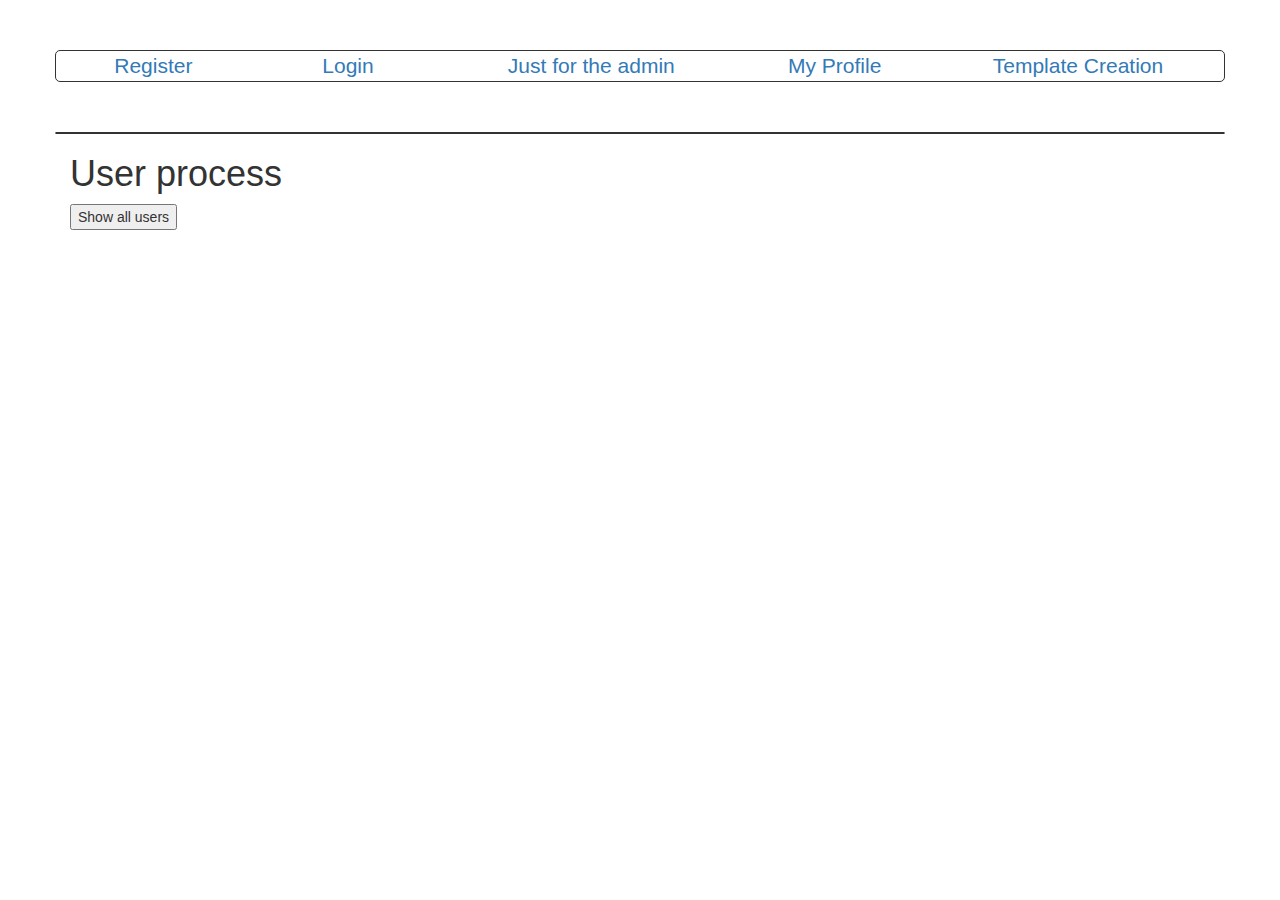
<file: WebContent/admin.html>
<!DOCTYPE html>
<html>
<head>
	<meta charset="ISO-8859-1">
	<title>WebApp | Admin console</title>
	  <link rel="stylesheet" href="https://maxcdn.bootstrapcdn.com/bootstrap/3.3.7/css/bootstrap.min.css">

  <!-- jQuery library -->
  <script src="https://ajax.googleapis.com/ajax/libs/jquery/3.2.1/jquery.min.js"></script>

  <!-- Latest compiled JavaScript -->
  <script src="https://maxcdn.bootstrapcdn.com/bootstrap/3.3.7/js/bootstrap.min.js"></script> 
	<script   rel="text/javascript" src="js/webapp2.js"  ></script>
	<script type="text/javascript" src="js/admin.js"></script>
	<script type="text/javascript" src="js/admin2.js"></script>
	<!-- <script type="text/javascript" src="js/webapp.js"></script>  -->
	<link   rel="stylesheet" href="css/admin.css"  ></link>
</head>
<body>

  <div class="container">
    <div class="row" style="margin-top: 50px; font-size: 1.5em; border-radius: 5px; border-style: solid; border-width: 1px;">
      <div class="col-lg-2 text-center ">
        <a href="register.html" >Register</a>
      </div>
      <div class="col-lg-2 text-center">
        <a href="login.html" >Login</a>
      </div>
      <div class="col-lg-3 text-center">
        <a href="admin.html" >Just for the admin</a>
      </div>
      <div class="col-lg-2 text-center">
        <a href="userprofile.html" >My Profile</a>
      </div>
      <div class="col-lg-3 text-center">
        <a href="tmplcreation.html">Template Creation</a>
      </div>
    </div>
	<div class="row" style="margin-top: 50px; font-size: 1.5em; border-radius: 5px; border-style: solid; border-width: 1px;">
	  
	</div>
	
	<h1>User process</h1>
			
	<form id="get_all_users_form">
		<input type="submit" id="show_all_users_btn"  value="Show all users" />
	</form>
	<br/>
	
	<div id="result"></div>
  </div>

</body>
</html>
</file>
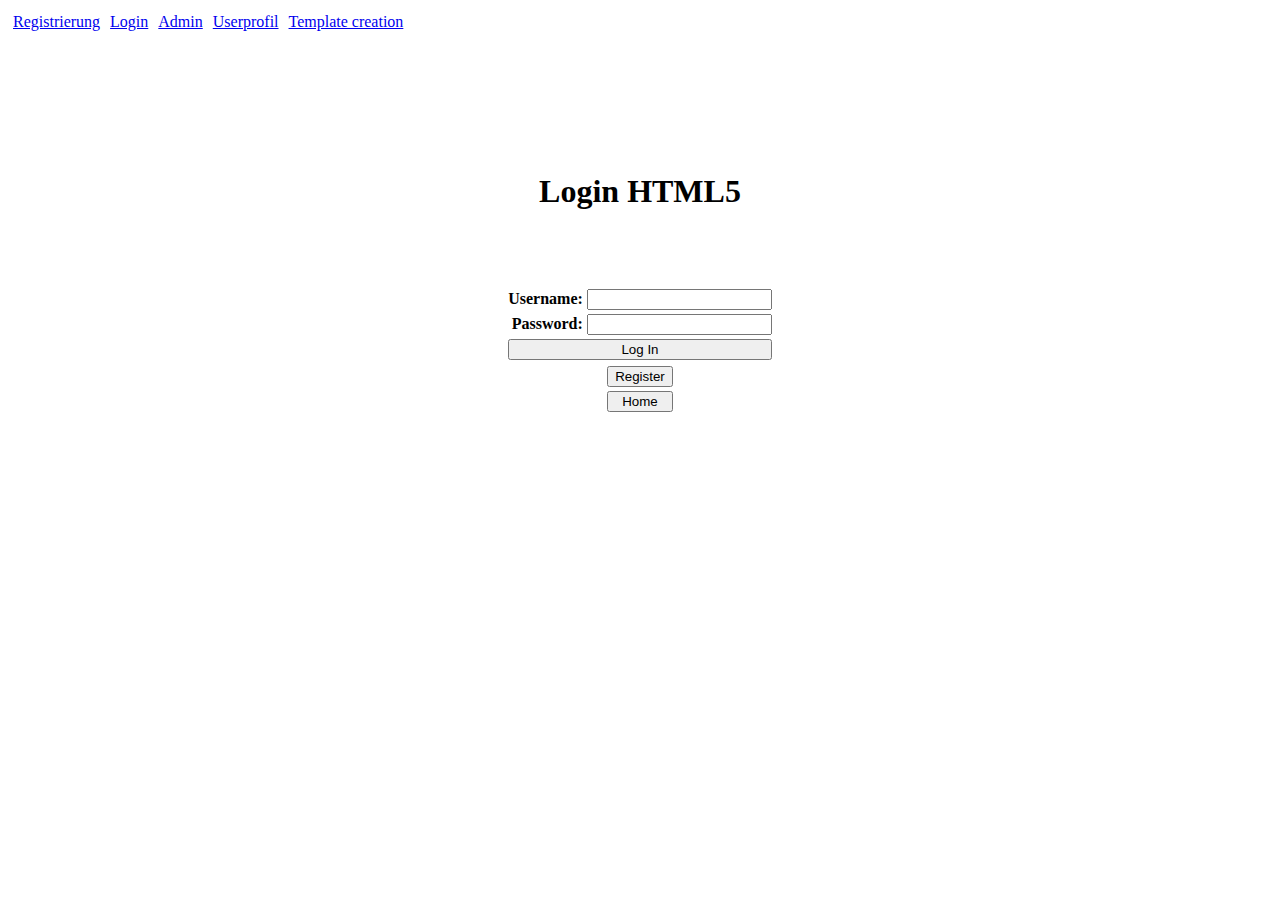
<file: WebContent/login.html>
<!DOCTYPE html>
<html>
<head>
	<meta charset="ISO-8859-1">
	<title>Login | WebApp</title>
	<script type="text/javascript" src="js/jquery-3.2.1.min.js" ></script>
	<script type="text/javascript" src="js/webapp2.js"></script>
</head>
<body>
	
	<div id="navHeader"></div>
	<br/>
	<br/>
	<br><br><br>
	<br><br><br>
	<center>
		<h1>Login HTML5</h1>
	</center>
	<br><br><br>
	
	
	<form action="loginServlet" method="POST">
		<table align="center">
			<tr>
				<th align="right">Username:</th>
				<td><input type="text" name="txtusername"></td>
			</tr>
			<tr>
				<th align="right">Password:</th>
				<td><input type="password" name="txtpassword"></td>
			</tr>
			<tr>
				<th colspan="2" align="right"><input style="width:100%" type="submit" class="btn btn-primary" value="Log In"></th>
			</tr>
			
		</table>
	
	</form>			
	<!-- <input  type=button onClick="parent.location='/WebContent/register.html/'" value='Registerfff'>
								 -->
	
		<table align="center">
			<tr>
				<th colspan="2" >
					<button style="width:100%" onClick="location.href='register.html'" >Register</button>
				</th>
			</tr>
			<tr>
				<th colspan="2" >
					<button style="width:100%" onClick="location.href='home.html'" >Home</button>
				</th>
			</tr>
		</table>
	
	
	
</body>
</html>
</file>
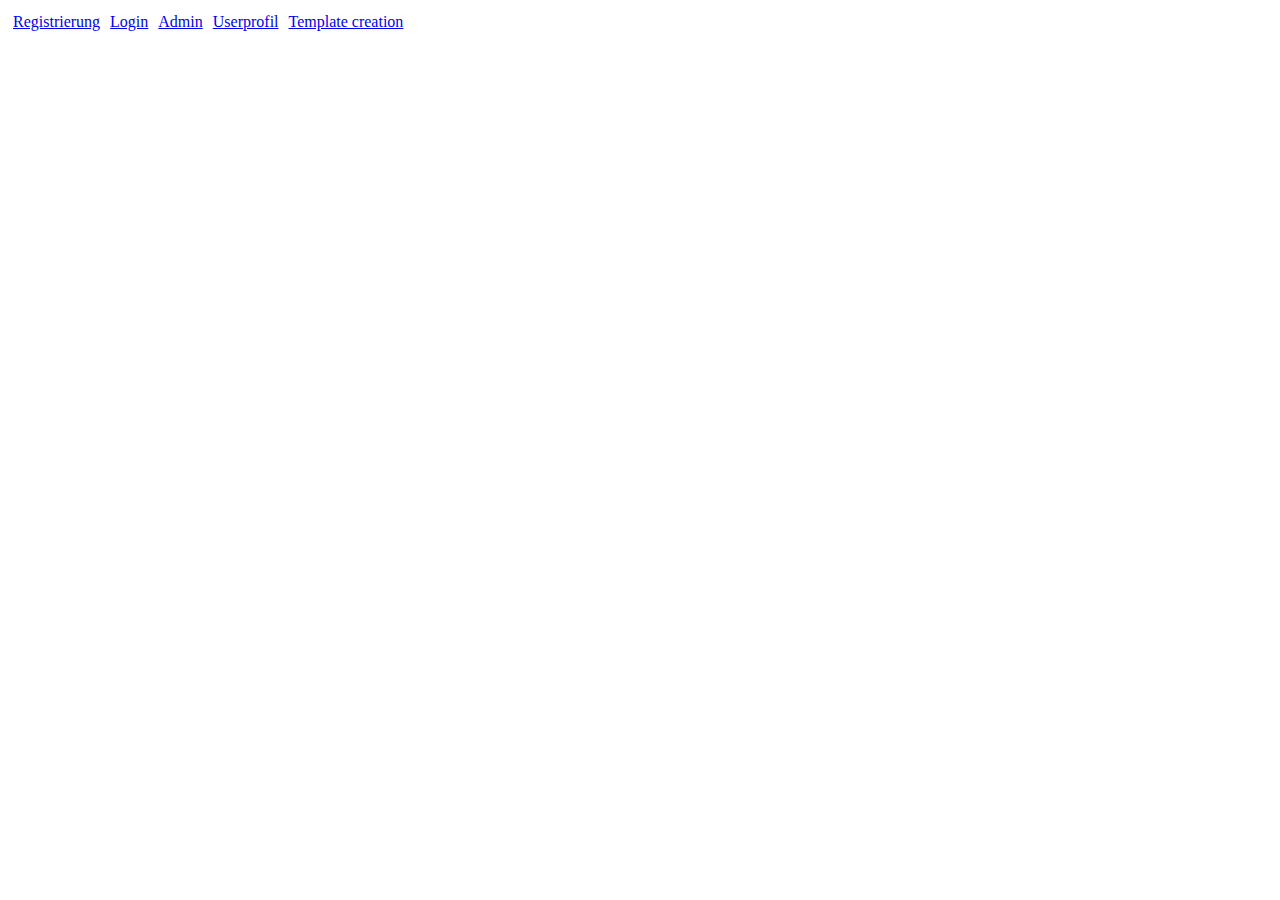
<file: WebContent/nav_header.html>
<!DOCTYPE html>
<html>
<head>
	<meta charset="ISO-8859-1">
	<title></title>
	<style >
		ul{
			list-style-type: none;
			margin: 0;
			padding: 0;
		}
		
		li a{
			display: block;
			float: left;
			padding: 5px;
		}
	</style>
</head>
<body>
	
	<ul>
		<li><a href="register.html">Registrierung</a></li>
		<li><a href="login.html">Login</a></li>
		<li><a href="admin.html">Admin</a></li>
		<li><a href="userprofile.html">Userprofil</a></li>
		<li><a href="tmplcreation.html">Template creation</a></li>
	</ul>
	
	
</body>
</html>
</file>
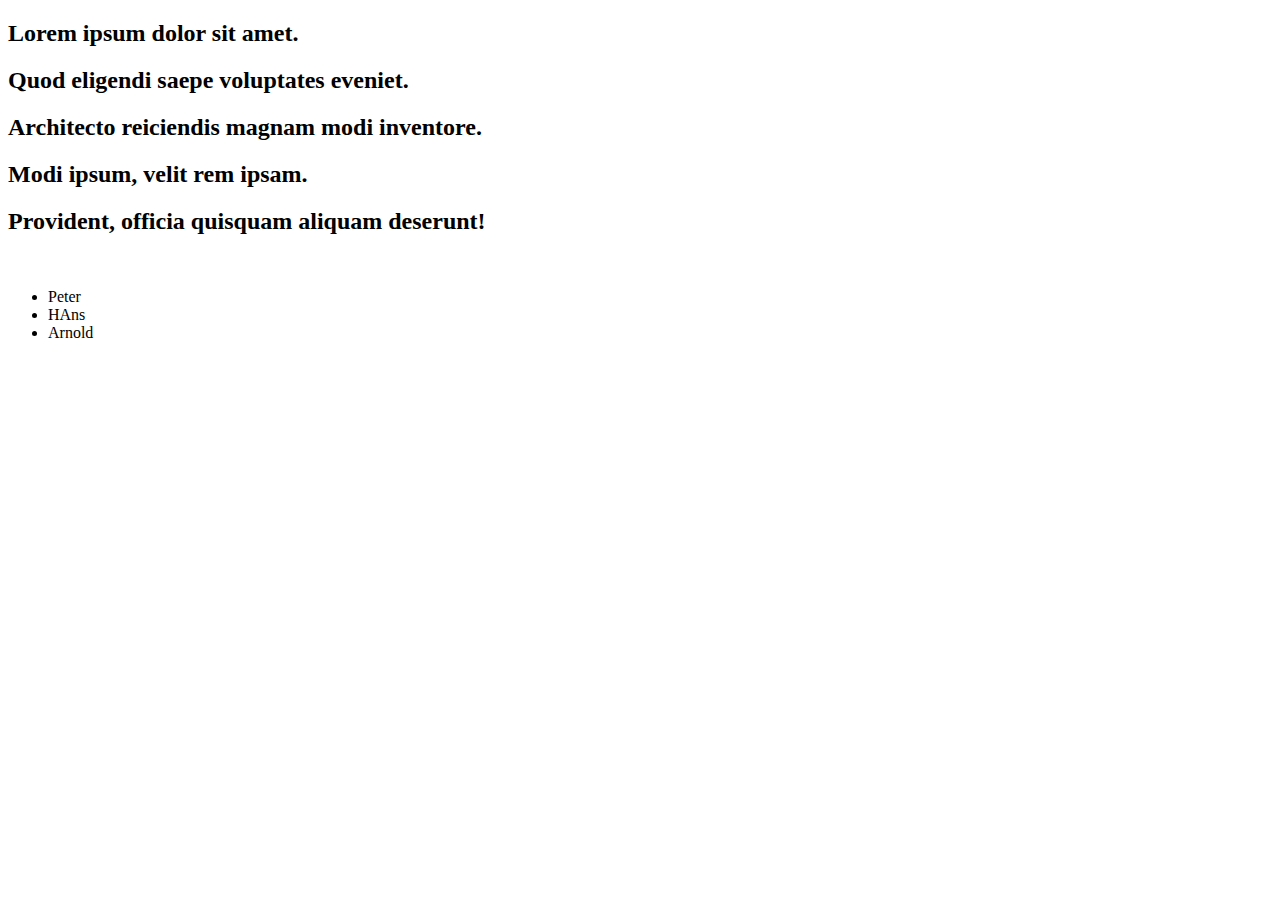
<file: WebContent/news.html>
<!DOCTYPE html>
<html>
<head>
<meta charset="ISO-8859-1">
<title>Insert title here</title>
</head>
<body>
	
	<h2>Lorem ipsum dolor sit amet.</h2>
	<h2 class="news">Quod eligendi saepe voluptates eveniet.</h2>
	<h2 class="news">Architecto reiciendis magnam modi inventore.</h2>
	<h2 class="news">Modi ipsum, velit rem ipsam.</h2>
	<h2 class="news">Provident, officia quisquam aliquam deserunt!</h2>
	
	<br/>
	
	<ul class="liste">
		<li>Peter</li>
		<li>HAns</li>
		<li>Arnold</li>
	</ul>
	
</body>
</html>
</file>
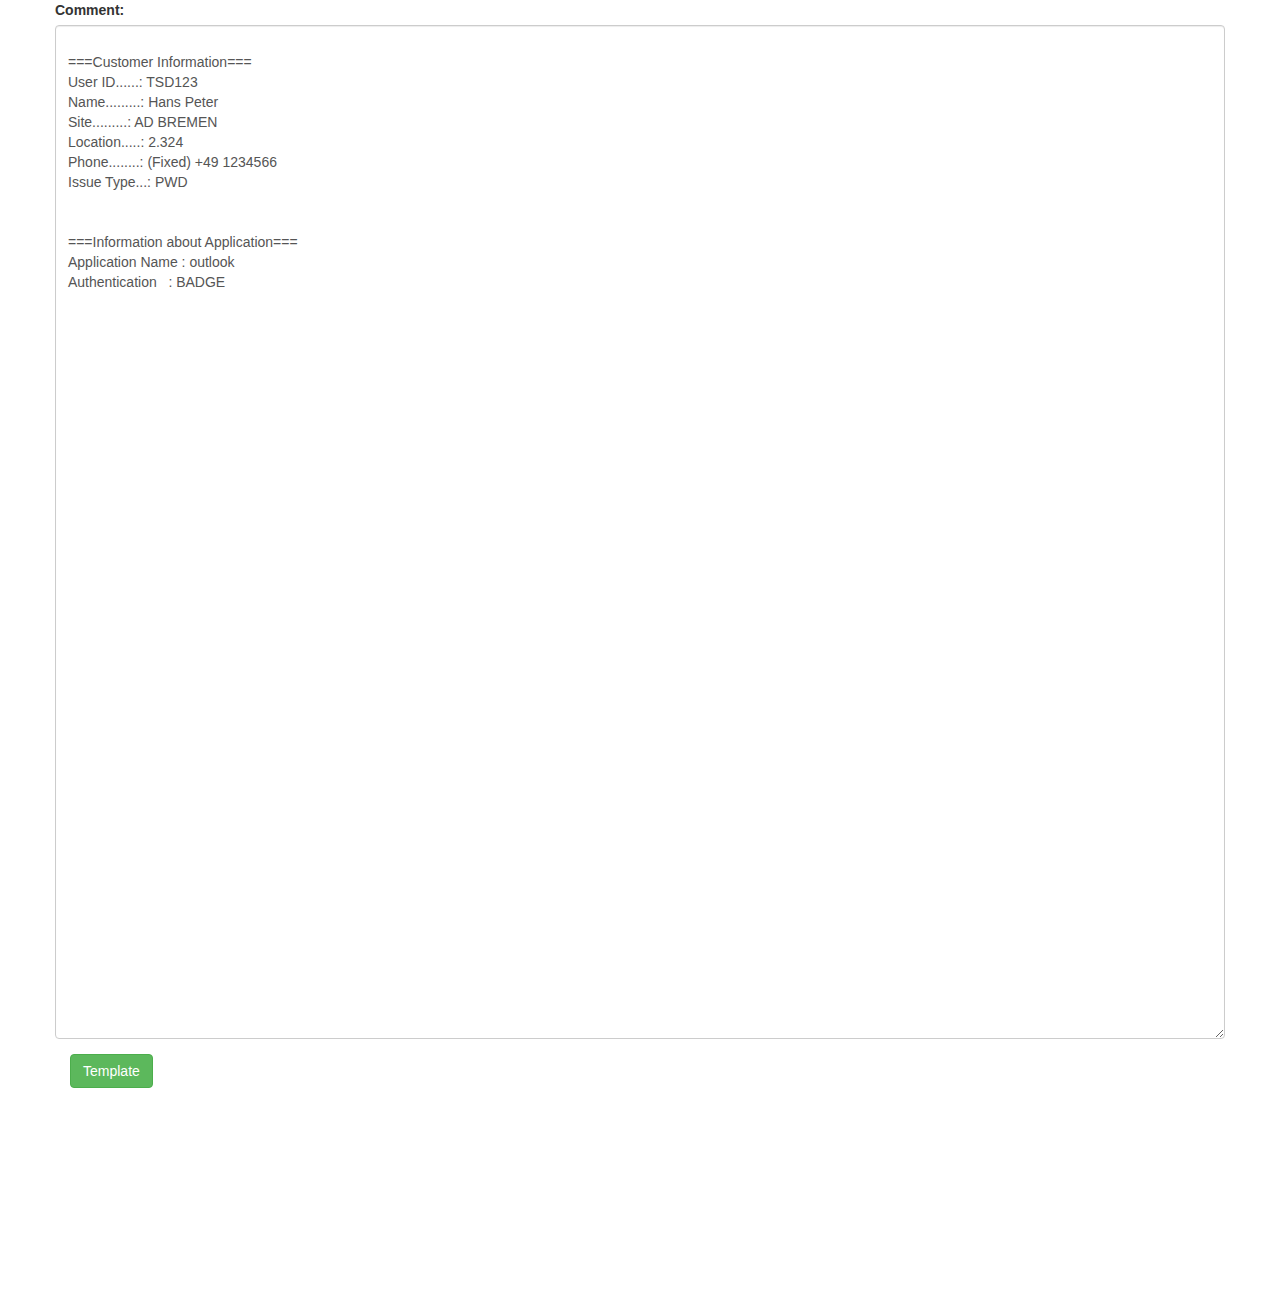
<file: WebContent/parsing.html>
<!DOCTYPE html>
<html>
<head>
	<meta charset="ISO-8859-1">
	<title>Parsing</title>
	 <!-- Latest compiled and minified CSS -->
	<link rel="stylesheet" href="https://maxcdn.bootstrapcdn.com/bootstrap/3.3.7/css/bootstrap.min.css">

	<!-- jQuery library -->
	<script src="https://ajax.googleapis.com/ajax/libs/jquery/3.2.1/jquery.min.js"></script>

	<!-- Latest compiled JavaScript -->
	<script src="https://maxcdn.bootstrapcdn.com/bootstrap/3.3.7/js/bootstrap.min.js"></script> 
	<script type="text/javascript" src="js/parsing.js"></script>
</head>
<body>

<div class="container">
    <div class="row">
		<div class="form-group">
		    <label for="comment">Comment:</label>
		    <textarea class="form-control" rows="50" id="txtArea"></textarea>
		</div>
	</div>	
    <div class="row">
		<div class="col-md-8">
			<button type="button" class="btn btn-success" id="templBtn1" data-toggle="modal" data-target="#overlay" >Template</button>
		
		</div>
	</div>	
  <div class='modal fade' id='overlay' role='dialog'>
      <div class='modal-content'>
        <div class='modal-header'>
          <button type='button' class='close' data-dismiss='modal'>&times;</button>
          <h4>Template Wizzard</h4>
        </div>
        <div class='modal-body' id="modalContent">
          <!-- Hier f�gt die JS Datei den Content des Templates ein -->  
        </div>
        <div class='modal-footer'>
          <div class='row'>
            <div class='col-md-6'>
              <button type='button' class='btn btn-success'  style='width: 70%;' id="saveTmplBtn">Save</button>
            </div>
            <div class='col-md-6'>
              <button type='button' class='btn btn-default' data-dismiss='modal'  style='width: 70%;' >Cancel</button>
            </div>
          </div>
        </div>
      </div>
    </div>
</div>	

<div id="template"  style="visibility:hidden;" >
===General Information===
Affected User's ID.................................:
Name...............................................:
Valid phone number*................................:
Location (Site/Building)...........................:	
===User Information===
Email Address*......................:
Mobile Phone Number (If user doesn't have one, please put Unknown)*............:
===Computer Information===
Hostname/Assetnumber...............................:	
IP Address*........................................:
===First checks===
User migrated to OFFICE 365 (YES/NO)*...............:
>>>If yes, fill the template and consult Office 365 KM article
If no, Outlook version? (OL 2010/2013)............................: 
===Issue Information===
Test email sent with delivery report?[Yes/No]*..........:
Test in Webmail?[Yes/No]*...............................:
If no, error message........................................:
Date and time of email not delivered*...................:
Subject of the email*...................................:
Sender email address (check email address validity)*...................................:
Recipient email address (check email address validity)*................................:
NDR attached (if exists)[Yes/No]*.......................:
Error code and error message (attach screenshot)*.......:
Describe the symptoms*..................................:

===Comments=== 
</div>

<div id="unbrauchbar"  style="visibility:hidden;" >
1-  First name, Last name:
2-  User's Login:
3-  SAP User's ID : 
4-  Problem on: (Portal Access or KPI?)
5-  Impacted KPI: (if not portal access problem Example : IH-5, IH-10)
6-  Date and Time of Issue:
7-  Error Message:
8-  Problem Description:
9-  Screenshots (if possible):
10-  Companyname:
11-  City:
12-  Hostname:
13-  Resolvergroup:
14-  IP Address:
</div>

<div id="preValue"  style="visibility:hidden;" >
===Customer Information===
User ID......: TSD123
Name.........: Hans Peter
Site.........: AD BREMEN
Location.....: 2.324
Phone........: (Fixed) +49 1234566
Issue Type...: PWD


===Information about Application===
Application Name : outlook
Authentication   : BADGE
</div>


</body>
</html>
</file>
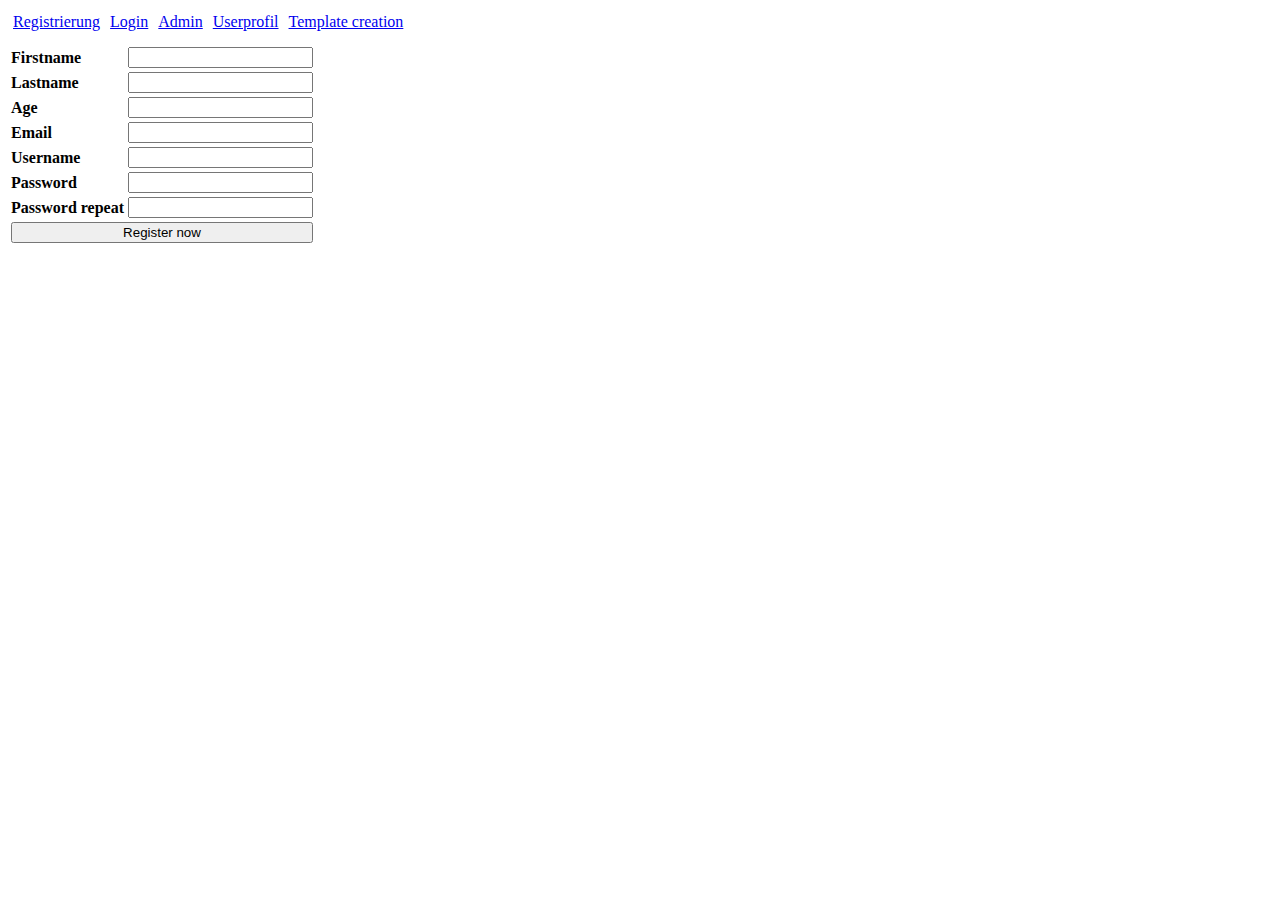
<file: WebContent/register.html>
<!DOCTYPE html>
<html>
<head>
	<meta charset="ISO-8859-1">
	<title>Register on WebApp</title>
	<script type="text/javascript" src="js/jquery-3.2.1.min.js"></script>
	<script type="text/javascript" src="js/webapp2.js"></script>
	<script type="text/javascript" src="js/register.js"></script>
	<link   rel="stylesheet" href="css/register.css"  ></link>
	
</head>
<body>
			
			<div id="navHeader"></div>
			<br/>
			<br/>
			<form id="sendToRegisterServlet"  >
				<table>
				
					<tr>
						<th align="left">
							<label >Firstname</label>
						</th>
						<td>
							<input type="text" name="firstname" id="firstname" >
						</td>
						<td>
							<div id="firstname_alert" class="errorMessage" ></div>
						</td>
					</tr>
					<tr>
						<th align="left">
							Lastname
						</th>
						<td>
							<input type="text" name="lastname" id="lastname"  >
						</td>
						<td>
							<div id="lastname_alert"  class="errorMessage" ></div>
						</td>
					</tr>
					<tr>
						<th align="left">
							Age
						</th>
						<td>
							<input type="text" name="age" id="age" >
						</td>
						<td>
							<div id="age_alert"  class="errorMessage" ></div>
						</td>
					</tr>
					<tr>
						<th align="left">
							Email
						</th>
						<td>
							<input type="text" name="email" id="email" >
						</td>
						<td>
							<div id="email_alert"  class="errorMessage" ></div>
						</td>
					</tr>
					<tr>
						<th align="left">
							Username
						</th>
						<td>
							<input type="text" name="username" id="username" >
						</td>
						<td>
							<div id="username_alert"  class="errorMessage" ></div>
						</td>
					</tr>
					<tr>
						<th align="left">
							Password
						</th>
						<td>
							<input type="password" name="password" id="password" >
						</td>
						<td>
							<div id="password_alert" class="errorMessage" ></div>
						</td>
					</tr>
					<tr>
						<th align="left">
							Password repeat
						</th>
						<td>
							<input type="password"  name="password_repeat" id="password_repeat" >
						</td>
					</tr>
				
					<tr>
						<th colspan="2">
							<input style="width:100%" id="registerButton" type="submit" value="Register now" required />
						</th>
					</tr>
					</tr>
				
					<tr>
						<th colspan="2">
							<div id="resultText"></div>
						</th>
					</tr>
				</table>
			</form>
			<br/>
			<div id="responsetext">
			
			</div>
			
			
			
			
</body>
</html>
</file>
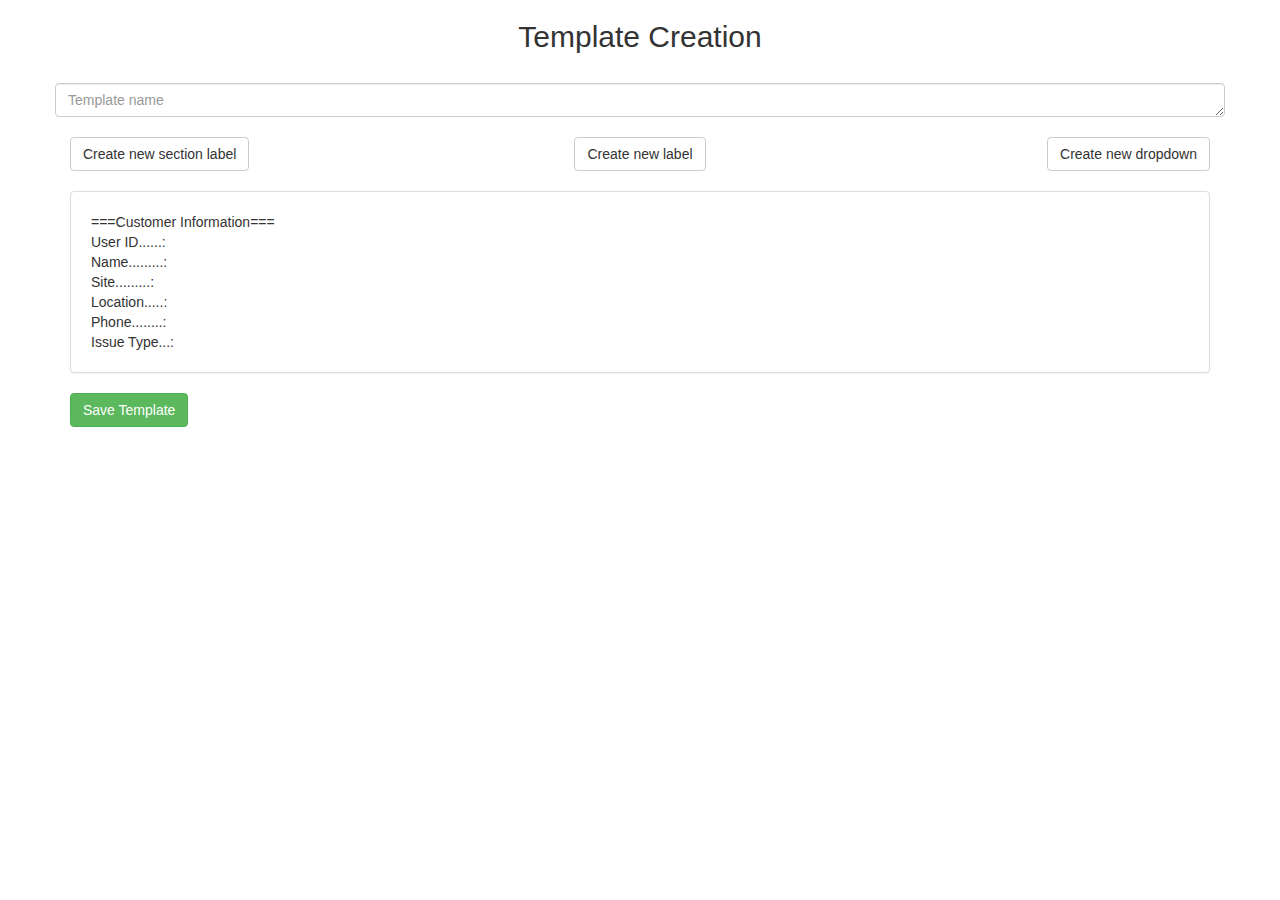
<file: WebContent/tmplcreation.html>
<!DOCTYPE html>
<html>
<head>
  <meta charset="ISO-8859-1">
  <title>Template creation</title>
  <link rel="stylesheet" href="https://maxcdn.bootstrapcdn.com/bootstrap/3.3.7/css/bootstrap.min.css">

  <!-- jQuery library -->
  <script src="https://ajax.googleapis.com/ajax/libs/jquery/3.2.1/jquery.min.js"></script>

  <!-- Latest compiled JavaScript -->
  <script src="https://maxcdn.bootstrapcdn.com/bootstrap/3.3.7/js/bootstrap.min.js"></script> 
  
  <script type="text/javascript" src="js/createtemplate.js"></script>
  <script type="text/javascript" src="js/createtemplate2.js"></script>
  <!-- <script type="text/javascript" src="js/createtemplate2.js"></script> -->
</head>
<body>
	
  <div class="container" >
    <div class="row">
      <div class="col-lg-12 text-center" >
        <h2>Template Creation</h2>
      </div>
    </div>
    <div class="row"  style="margin-top:20px" >
      <textarea class="form-control" rows="1" cols="4" placeholder="Template name" id="templateName" ></textarea>
    </div>
    <div class="row"  style="margin-top:20px" >
      <div class="col-lg-4 text-left">
        <button type="button" class="btn btn-default"  data-toggle="modal" data-target="#overlay" id="newSectionBtn">Create new section label</button>
      </div>
      <div class="col-lg-4  text-center" >
        <button type="button" class="btn btn-default"  data-toggle="modal" data-target="#overlay" id="newLabelBtn">Create new label</button>
      </div>
      <div class="col-lg-4  text-right">
        <button type="button" class="btn btn-default"  data-toggle="modal" data-target="#overlay" id="newDropDownBtn">Create new dropdown</button>
      </div>
    </div>
    <div class="panel panel-default" style="margin-top:20px; padding:20px;" id="listOfLabels">
      
    </div>
     <div class="row" style="margin-top:20px">
      <div class="col-lg-12" >
        <button type="button" class="btn btn-success" id="saveTmplBtn" >Save Template</button>
      </div>
    </div>
    	
    <div class='modal fade' id='overlay' role='dialog'>
      <div class="modal-dialog">
        <div class='modal-content'>
          <div class='modal-header'>
            <button type='button' class='close' data-dismiss='modal'>&times;</button>
            <h4 id="headerTitle"></h4>
            <div style="display: none;" id="posLabelInArray" ></div><!-- here we save the position of the label in array in order to edit it -->
          </div>
          <div class='modal-body' id="modalContent">
            <textarea class="form-control" rows="1" id="newLabelNameTxtArea"></textarea>
          </div>
          <div class='modal-footer'>
            <div class='row'>
              <div class='col-md-6'>
                <button type='button' class='btn btn-success'  style='width: 70%;' id="saveLabelModalBtn">Save</button>
              </div>
              <div class='col-md-6'>
                <button type='button' class='btn btn-default' data-dismiss='modal'  style='width: 70%;' >Cancel</button>
              </div>
            </div>
          </div>    
        </div>
      </div>
    </div>
    <div class="row" style="margin-top:20px">
      <div class="col-lg-12 text-center" id="serverResponse" style="font-size: 1.2em;" >
      </div>
    </div>
    
  </div>
  
</body>
</html>
</file>
<file: WebContent/css/admin.css>
.all_users_table{
	color:blue	
}

.searchUser{
	margin-right: 20px;
}
</file>
<file: WebContent/css/register.css>
.errorMessage{
	color: red;
}

.succcessMessage{
	color: blue;
}
</file>
